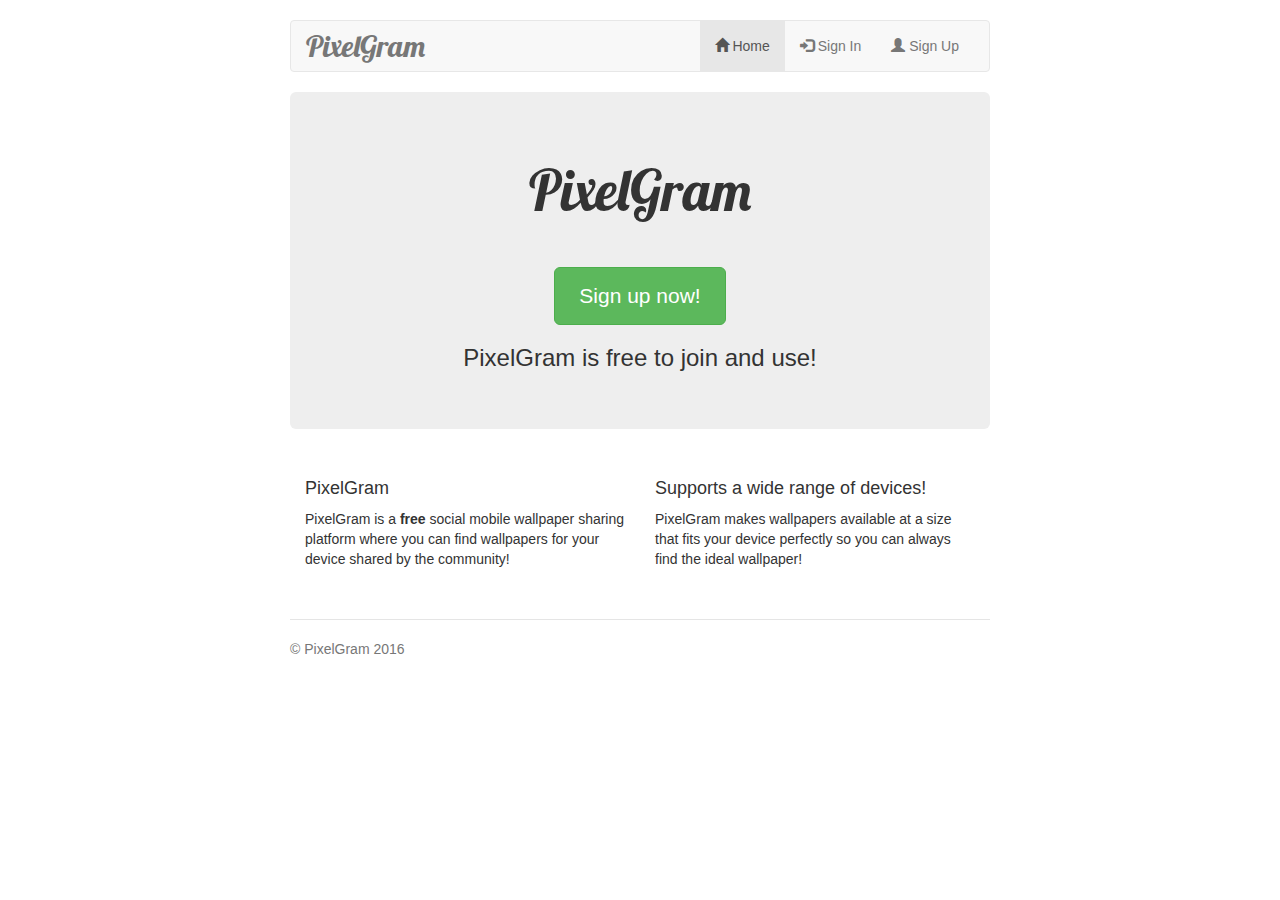
<file: templates/index.html>
<!DOCTYPE html>
<html lang="en">

<head>
    <title>PixelGram</title>
    
    <!-- Google Fonts -->
    <link href='https://fonts.googleapis.com/css?family=Lobster&text=PixelGram' rel='stylesheet' type='text/css'>
    
    <!-- Bootstrap -->
    <link href="../static/css/bootstrap.css" rel="stylesheet">
    
    <!-- Bootstrap Jumbotron Template -->
    <link href="../static/css/jumbotron-narrow.css" rel="stylesheet">
    
    <meta name="viewport" content="width=device-width, initial-scale=1">
</head>
<body>
    <div class="container">
        <nav class="navbar navbar-default">
            <div class="container-fluid">
                <div class="navbar-header">
                    <button type="button" class="navbar-toggle" data-toggle="collapse" data-target="#myNavbar">
                        <span class="icon-bar"></span>
                        <span class="icon-bar"></span>
                        <span class="icon-bar"></span>
                    </button>
                    <a class="navbar-brand">PixelGram</a>
                </div>
                <div class="collapse navbar-collapse" id="myNavbar">
                    <ul class="nav navbar-nav navbar-right">
                        <li class="active"><a href="#"><span class="glyphicon glyphicon-home"></span> Home</a></li>
                        <li><a href="/showSignIn"><span class="glyphicon glyphicon-log-in"></span> Sign In</a></li>
                        <li><a href="/showSignUp"><span class="glyphicon glyphicon-user"></span> Sign Up</a></li>
                    </ul>
                </div>
            </div>
        </nav>
        <!--<div class="header">
            <nav>
                <ul class="nav nav-pills pull-right">
                    <li role="presentation" class="active"><a href="#">Home</a>
                    </li>
                    <li role="presentation"><a href="/showSignIn">Sign In</a>
                    </li>
                    <li role="presentation"><a href="showSignUp">Sign Up</a>
                    </li>
                </ul>
            </nav>
            <h3 class="text-muted">PixelGram</h3>
        </div>-->
        
        <div class="jumbotron">
            <h1>PixelGram</h1>
            <br>
            <p class="lead"></p>
            <p><a class="btn btn-lg btn-success" href="showSignUp" role="button">Sign up now!</a>
            </p>
            <h3>PixelGram is free to join and use!</h3>
        </div>
        
        <div class="row marketing">
            <div class="col-lg-6">
                <h4>PixelGram</h4>
                <p>PixelGram is a <b>free</b> social mobile wallpaper sharing platform where you can find wallpapers for your device shared by the community!</p>
            </div>
            
            <div class="col-lg-6">
                <h4>Supports a wide range of devices!</h4>
                <p>PixelGram makes wallpapers available at a size that fits your device perfectly so you can always find the ideal wallpaper!</p>
            </div>
        </div>
        
        <footer class="footer">
            <p>&copy; PixelGram 2016</p>
        </footer>
        
    </div>
    
    <!-- jQuery and custom JS -->
    <script src="../static/js/jquery-1.12.2.js"></script>
    <script src="../static/js/bootstrap.js"></script>
</body>

</html>
</file>
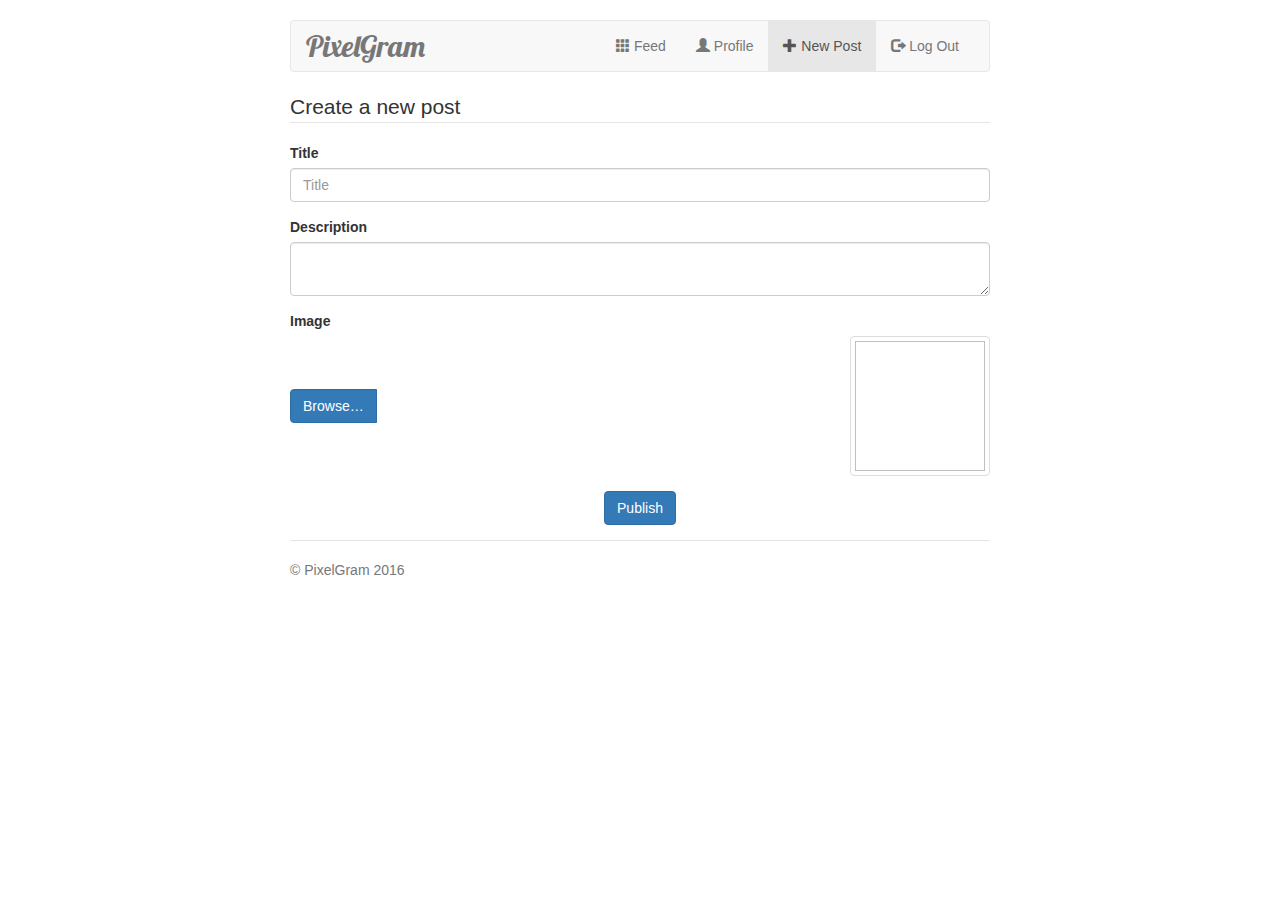
<file: templates/newPost.html>
<!DOCTYPE html>
<html lang="en">

<head>
    <title>PixelGram</title>
    
    <!-- Google Fonts -->
    <link href='https://fonts.googleapis.com/css?family=Lobster&text=PixelGram' rel='stylesheet' type='text/css'>
    
    <!-- Bootstrap -->
    <link href="../static/css/bootstrap.css" rel="stylesheet">
    
    <!-- Bootstrap Jumbotron template -->
    <link href="../static/css/jumbotron-narrow.css" rel="stylesheet">
    
    <meta name="viewport" content="width=device-width, initial-scale=1">
</head>
<body>
    <div class="container">
        <nav class="navbar navbar-default">
            <div class="container-fluid">
                <div class="navbar-header">
                    <button type="button" class="navbar-toggle" data-toggle="collapse" data-target="#myNavbar">
                        <span class="icon-bar"></span>
                        <span class="icon-bar"></span>
                        <span class="icon-bar"></span>
                    </button>
                    <a class="navbar-brand">PixelGram</a>
                </div>
                <div class="collapse navbar-collapse" id="myNavbar">
                    <ul class="nav navbar-nav navbar-right">
                        <li><a href="showFeed"><span class="glyphicon glyphicon-th"></span> Feed</a></li>
                        <li><a href="userHome"><span class="glyphicon glyphicon-user"></span> Profile</a></li>
                        <li class="active"><a href="#"><span class="glyphicon glyphicon-plus"></span> New Post</a></li>
                        <li><a href="/logout"><span class="glyphicon glyphicon-log-out"></span> Log Out</a></li>
                    </ul>
                </div>
            </div>
        </nav>
        <!--<div class="header">
            <nav>
                <ul class="nav nav-pills pull-right">
                    <li role="presentation"><a href="showFeed">Feed</a></li>
                    <li role="presentation"><a href="userHome">Profile</a></li>
                    <li role="presentation" class="active"><a href="#">New Post</a>
                    </li>
                    <li role="presentation"><a href="/logout">Logout</a>
                    </li>
                </ul>
            </nav>
            <h3 class="text-muted">PixelGram</h3>
        </div>-->
        
        <!-- Placeholder for feedback alert-->
        <div id="upload_alert_placeholder"></div>
        
        <form role="form" method="post" action="/addNewPost">
                    
            <!-- Form name -->
            <legend>Create a new post</legend>
                    
            <!-- Text input -->
            <div class="form-group">
                
                <label for="txtTitle">Title</label>
                
                <input id="txtTitle" name="inputTitle" type="text" placeholder="Title" class="form-control input-md">
            </div>
                    
            <!-- Textarea -->
            <div class="form-group">
                <label for="txtPost">Description</label>
                
                <textarea class="form-control" id="txtPost" name="inputDescription"></textarea>
            </div>
            
            <!-- Image upload -->
            <div class="form-group">
                <label for="txtPost">Image</label>
                
                <div class="input-group">
                    <span class="input-group-btn">
                        <span class="btn btn-primary btn-file">
                            Browse&hellip; 
                            <input type="file" id="fileupload" name="file" multiple>
                        </span>
                    </span>
                    <div class="pull-right">
                        <img id="imgUpload" style="width: 140px; height: 140px;" class="img-thumbnail">
                        <!-- Hidden element to hold filepath post-upload -->
                        <input type="hidden" name="filePath" id="filePath">
                    </div>
                </div>
            </div>
                      
            <!-- Button -->
            <div class="form-group">
                <p class="text-center">
                    <input id="singlebutton" name="singlebutton" class="btn btn-primary" type="submit" value="Publish"/>
                </p>
            </div>
                
        </form>
            
        <footer class="footer">
            <p>&copy; PixelGram 2016</p>
        </footer>
    </div>
    
    <style>
        .btn-file {
            position: :relative;
            overflow: hidden;
        }
        
        .btn-file input[type=file] {
            position: absolute;
            top: 0;
            right: 0;
            min-width: 100%;
            min-height: 100%;
            font-size: 100px;
            text-align: right;
            filter: alpha(opacity=0);
            opacity: 0;
            outline: none;
            background: white;
            cursor: inherit;
            display: block;
        }
    </style>
    
    <!-- jQuery and custom JS -->
    <script src="../static/js/jquery-1.12.2.js"></script>
    <script src="../static/js/bootstrap.js"></script>
    <script src="../static/js/newPost.js"></script>
    <script src="../static/js/vendor/jquery.ui.widget.js"></script>
    <script src="../static/js/jquery.fileupload.js"></script>
    <script src="../static/js/jquery.fileupload-process.js"></script>
    <script src="../static/js/jquery.fileupload-ui.js"></script>
</body>

</html>
</file>
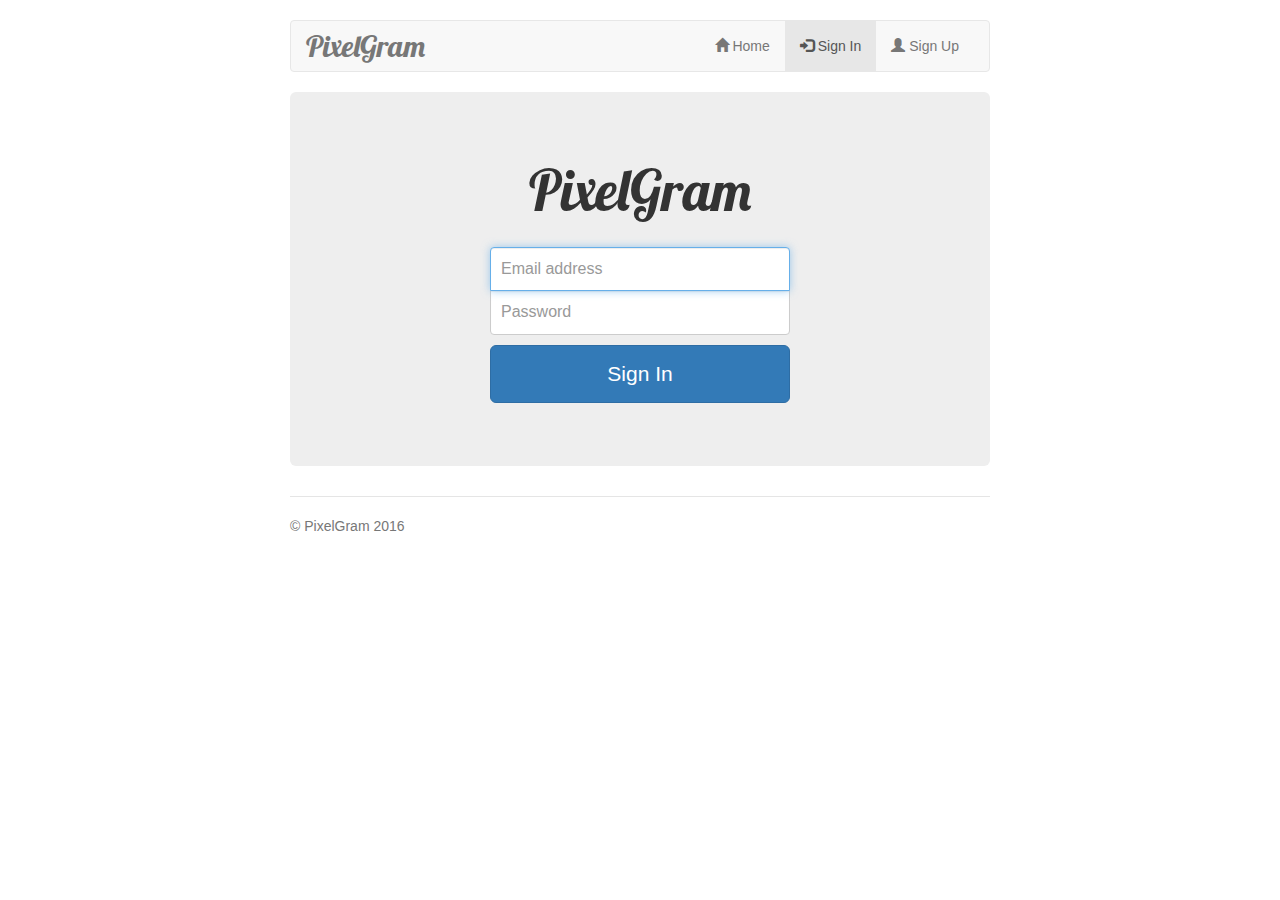
<file: templates/signin.html>
<!DOCTYPE html>
<html lang="en">
    
<head>
    <title>PixelGram</title>
    
    <!-- Google Fonts -->
    <link href='https://fonts.googleapis.com/css?family=Lobster&text=PixelGram' rel='stylesheet' type='text/css'>
    
    <!-- Bootstrap -->
    <link href="../static/css/bootstrap.css" rel="stylesheet">
    
    <!-- Bootstrap Jumbotron template -->
    <link href="../static/css/jumbotron-narrow.css" rel="stylesheet">
    <link href="../static/css/signup.css" rel="stylesheet">
    
    <meta name="viewport" content="width=device-width, initial-scale=1">
</head>
    
<body>
    <div class="container">
        <nav class="navbar navbar-default">
            <div class="container-fluid">
                <div class="navbar-header">
                    <button type="button" class="navbar-toggle" data-toggle="collapse" data-target="#myNavbar">
                        <span class="icon-bar"></span>
                        <span class="icon-bar"></span>
                        <span class="icon-bar"></span>
                    </button>
                    <a class="navbar-brand">PixelGram</a>
                </div>
                <div class="collapse navbar-collapse" id="myNavbar">
                    <ul class="nav navbar-nav navbar-right">
                        <li><a href="/"><span class="glyphicon glyphicon-home"></span> Home</a></li>
                        <li class="active"><a href="/showSignIn"><span class="glyphicon glyphicon-log-in"></span> Sign In</a></li>
                        <li><a href="/showSignUp"><span class="glyphicon glyphicon-user"></span> Sign Up</a></li>
                    </ul>
                </div>
            </div>
        </nav>
        <!--<div class="header">
            <nav>
                <ul class="nav nav-pills pull-right">
                    <li role="presentation"><a href="/">Home</a></li>
                    <li role="presentation" class="active"><a href="#">Sign In</a></li>
                    <li role="presentation"><a href="/showSignUp">Sign Up</a></li>
                </ul>
            </nav>
            <h3 class="text-muted">PixelGram</h3>
        </div>-->
        
        <div class="jumbotron">
            <h1>PixelGram</h1>
            <form class="form-signin" action="/validateLogin" method="post">
                <label for="inputEmail" class="sr-only">Email Adrress</label>
                <input type="email" name="inputEmail" id="inputEmail" class="form-control" placeholder="Email address" required autofocus>
                <label for="inputPassword" class="sr-only">Password</label>
                <input type="password" name="inputPassword" id="inputPassword" class="form-control" placeholder="Password" required>
                <button id="btnSignIn" class="btn btn-lg btn-primary btn-block" type="submit">Sign In</button>
            </form>
        </div>
        
        <footer class="footer">
            <p>&copy; PixelGram 2016</p>
        </footer>
            
    </div>
    
    <!-- jQuery and custom JS -->
    <script src="../static/js/jquery-1.12.2.js"></script>
</body>
</html>
</file>
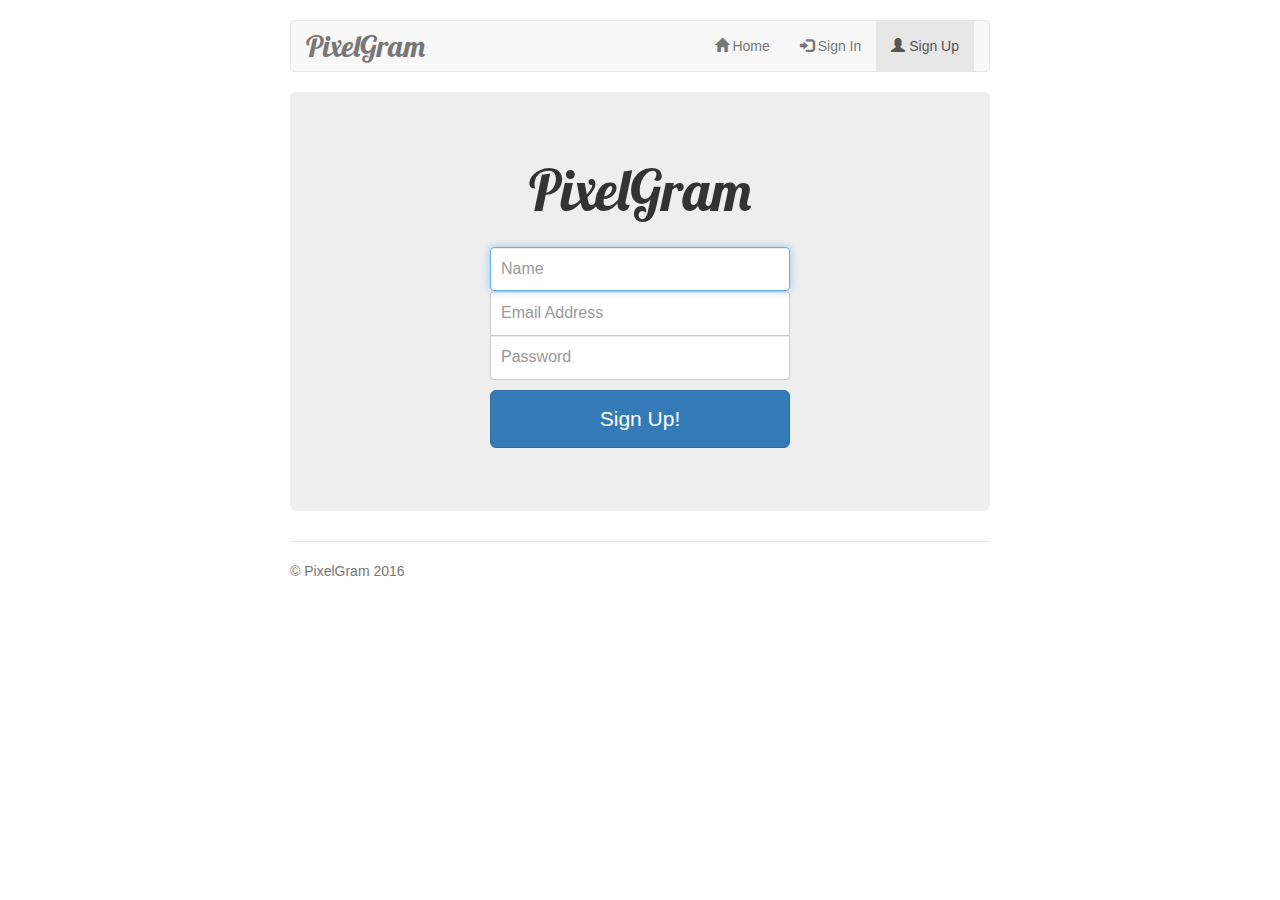
<file: templates/signup.html>
<!DOCTYPE html>
<html lang="en">

<head>
    <title>PixelGram</title>

    <!-- Google Fonts -->
    <link href='https://fonts.googleapis.com/css?family=Lobster&text=PixelGram' rel='stylesheet' type='text/css'>

    <!-- Bootstrap -->
    <link href="../static/css/bootstrap.css" rel="stylesheet">

    <!-- Bootstrap Jumbotron Template -->
    <link href="../static/css/jumbotron-narrow.css" rel="stylesheet">
    <link href="../static/css/signup.css" rel="stylesheet">
    
    <meta name="viewport" content="width=device-width, initial-scale=1">
</head>

<body>
    <div class="container">
        <nav class="navbar navbar-default">
            <div class="container-fluid">
                <div class="navbar-header">
                    <button type="button" class="navbar-toggle" data-toggle="collapse" data-target="#myNavbar">
                        <span class="icon-bar"></span>
                        <span class="icon-bar"></span>
                        <span class="icon-bar"></span>
                    </button>
                    <a class="navbar-brand">PixelGram</a>
                </div>
                <div class="collapse navbar-collapse" id="myNavbar">
                    <ul class="nav navbar-nav navbar-right">
                        <li><a href="/"><span class="glyphicon glyphicon-home"></span> Home</a></li>
                        <li><a href="/showSignIn"><span class="glyphicon glyphicon-log-in"></span> Sign In</a></li>
                        <li class="active"><a href="#"><span class="glyphicon glyphicon-user"></span> Sign Up</a></li>
                    </ul>
                </div>
            </div>
        </nav>
        <!--<div class="header">
            <nav>
                <ul class="nav nav-pills pull-right">
                    <li role="presentation"><a href="/">Home</a></li>
                    <li role="presentation"><a href="/showSignIn">Sign In</a></li>
                    <li role="presentation" class="active"><a href="#">Sign Up</a> </li>
                </ul>
            </nav>
            <h3 class="text-muted">PixelGram</h3>
        </div> -->

        <!-- Placeholder for feedback alert-->
        <div id="signup_alert_placeholder"></div>

        <div class="jumbotron">
            <h1>PixelGram</h1>
            
            <form class="form-signin">
                <label for="inputName" class="sr-only">Name</label>
                <input type="name" name="inputName" id="inputName" class="form-control" placeholder="Name" required autofocus>
                <label for="inputEmail" class="sr-only">Email Address</label>
                <input type="email" name="inputEmail" id="inputEmail" class="form-control" placeholder="Email Address" required autofocus>
                <label for="inputPassword" class="sr-only">Password</label>
                <input type="password" name="inputPassword" id="inputPassword" class="form-control" placeholder="Password" required>

                <button id="btnSignUp" class="btn btn-lg btn-primary btn-block" type="button">Sign Up!</button>
            </form>
        </div>

        <footer class="footer">
            <p>&copy; PixelGram 2016</p>
        </footer>
    </div>

    <!-- jQuery and custom JS -->
    <script src="../static/js/jquery-1.12.2.js"></script>
    <script src="../static/js/bootstrap.js"></script>
    <script src="../static/js/signUp.js"></script>

</body>

</html>
</file>
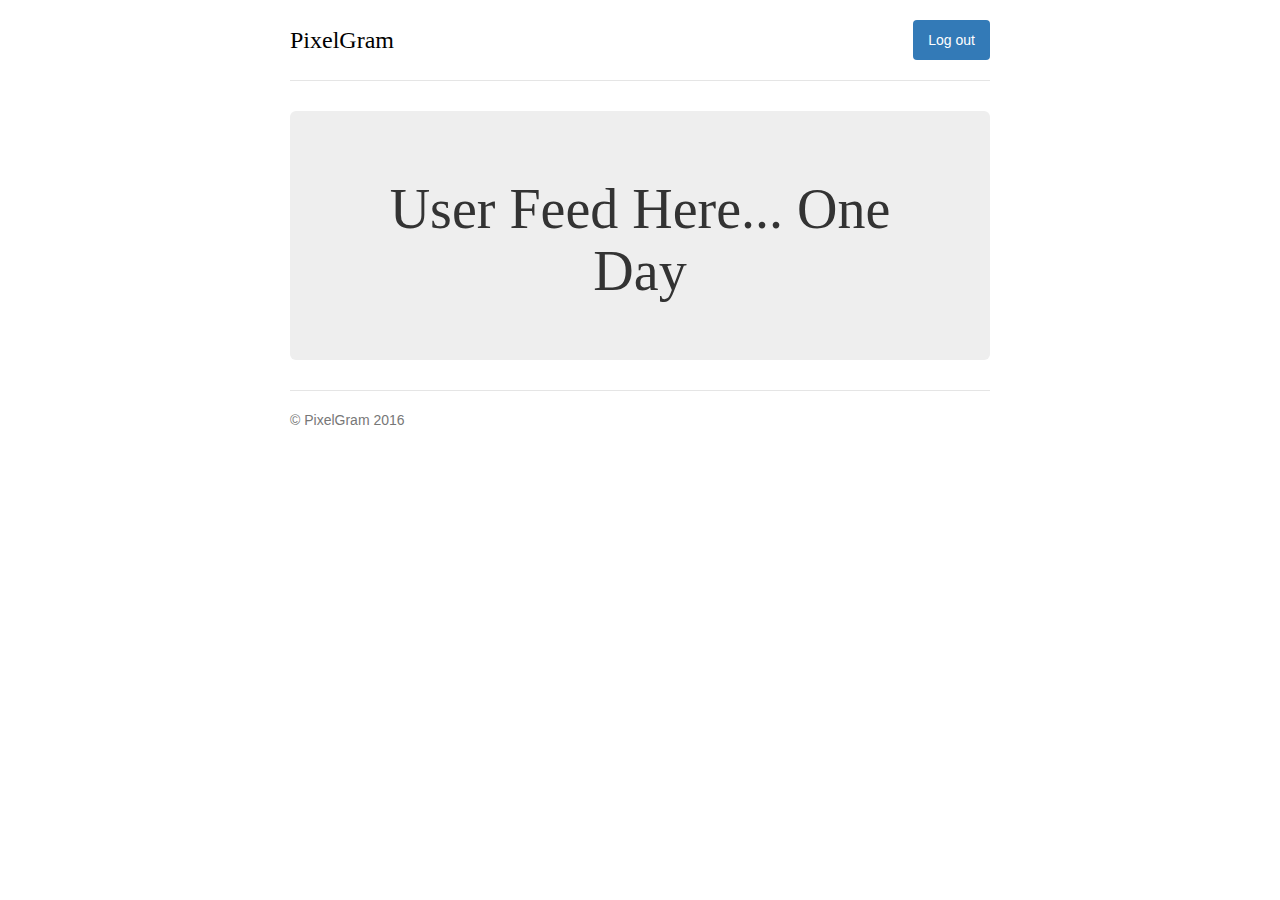
<file: templates/userFeed.html>
<!DOCTYPE html>
<html lang="en">

<head>
    <title>PixelGram</title>
    
    <!-- Bootstrap -->
    <link href="../static/css/bootstrap.css" rel="stylesheet">
    
    <!-- Bootstrap Jumbotron template -->
    <link href="../static/css/jumbotron-narrow.css" rel="stylesheet">
    <link href="../static/css/signup.css" rel="stylesheet">

</head>
<body>
    <div class="container">
        <div class="header">
            <nav>
                <ul class="nav nav-pills pull-right">
                    <li role="presentation" class="active"><a href="/logout">Log out</a>
                    </li>
                </ul>
            </nav>
            <h3 class="text-muted">PixelGram</h3>
        </div>
        
        <div class="jumbotron">
            <h1>User Feed Here... One Day</h1>
        </div>
        
        <div class="footer">
            <p>&copy; PixelGram 2016</p>
        </div>
    </div>
</body>
</html>
</file>
<file: static/css/jumbotron-narrow.css>
/* Space out content a bit */
body {
  padding-top: 20px;
  padding-bottom: 20px;
}

/* Everything but the jumbotron gets side spacing for mobile first views */
.header,
.marketing,
.footer {
  padding-right: 15px;
  padding-left: 15px;
}

/* Custom page header */
.header {
  padding-bottom: 20px;
  border-bottom: 1px solid #e5e5e5;
}
/* Make the masthead heading the same height as the navigation */
.header h3 {
  margin-top: 0;
  margin-bottom: 0;
  line-height: 40px;
  font-family: 'Lobster', cursive;
}

/* Custom page footer */
.footer {
  padding-top: 19px;
  color: #777;
  border-top: 1px solid #e5e5e5;
}

/* Customize container */
@media (min-width: 768px) {
  .container {
    max-width: 730px;
  }
}
.container-narrow > hr {
  margin: 30px 0;
}

/* Main marketing message and sign up button */
.jumbotron {
  text-align: center;
  border-bottom: 1px solid #e5e5e5;
}
.jumbotron .btn {
  padding: 14px 24px;
  font-size: 21px;
}

/* This will only work properly if we pull the full font file from GFonts, currently we only pull "PixelGram" letters, reduces font size to ~10% */
.jumbotron h1 {
      font-family: 'Lobster', cursive;
}

/* Styling brand name */
.navbar-brand {
    font-family: 'Lobster', cursive;
    font-size: 30px;
}


/* Supporting marketing content */
.marketing {
  margin: 40px 0;
}
.marketing p + h4 {
  margin-top: 28px;
}

/* Responsive: Portrait tablets and up */
@media screen and (min-width: 768px) {
  /* Remove the padding we set earlier */
  .header,
  .marketing,
  .footer {
    padding-right: 0;
    padding-left: 0;
  }
  /* Space out the masthead */
  .header {
    margin-bottom: 30px;
  }
  /* Remove the bottom border on the jumbotron for visual effect */
  .jumbotron {
    border-bottom: 0;
  }
}
</file>
<file: static/css/signup.css>
.form-signin {
  max-width: 330px;
  padding: 15px;
  margin: 0 auto;
}
.form-signin .form-signin-heading,
.form-signin .checkbox {
  margin-bottom: 10px;
}
.form-signin .checkbox {
  font-weight: normal;
}
.form-signin .form-control {
  position: relative;
  height: auto;
  -webkit-box-sizing: border-box;
     -moz-box-sizing: border-box;
          box-sizing: border-box;
  padding: 10px;
  font-size: 16px;
}
.form-signin .form-control:focus {
  z-index: 2;
}
.form-signin input[type="email"] {
  margin-bottom: -1px;
  border-bottom-right-radius: 0;
  border-bottom-left-radius: 0;
}
.form-signin input[type="password"] {
  margin-bottom: 10px;
  border-top-left-radius: 0;
  border-top-right-radius: 0;
}
</file>
